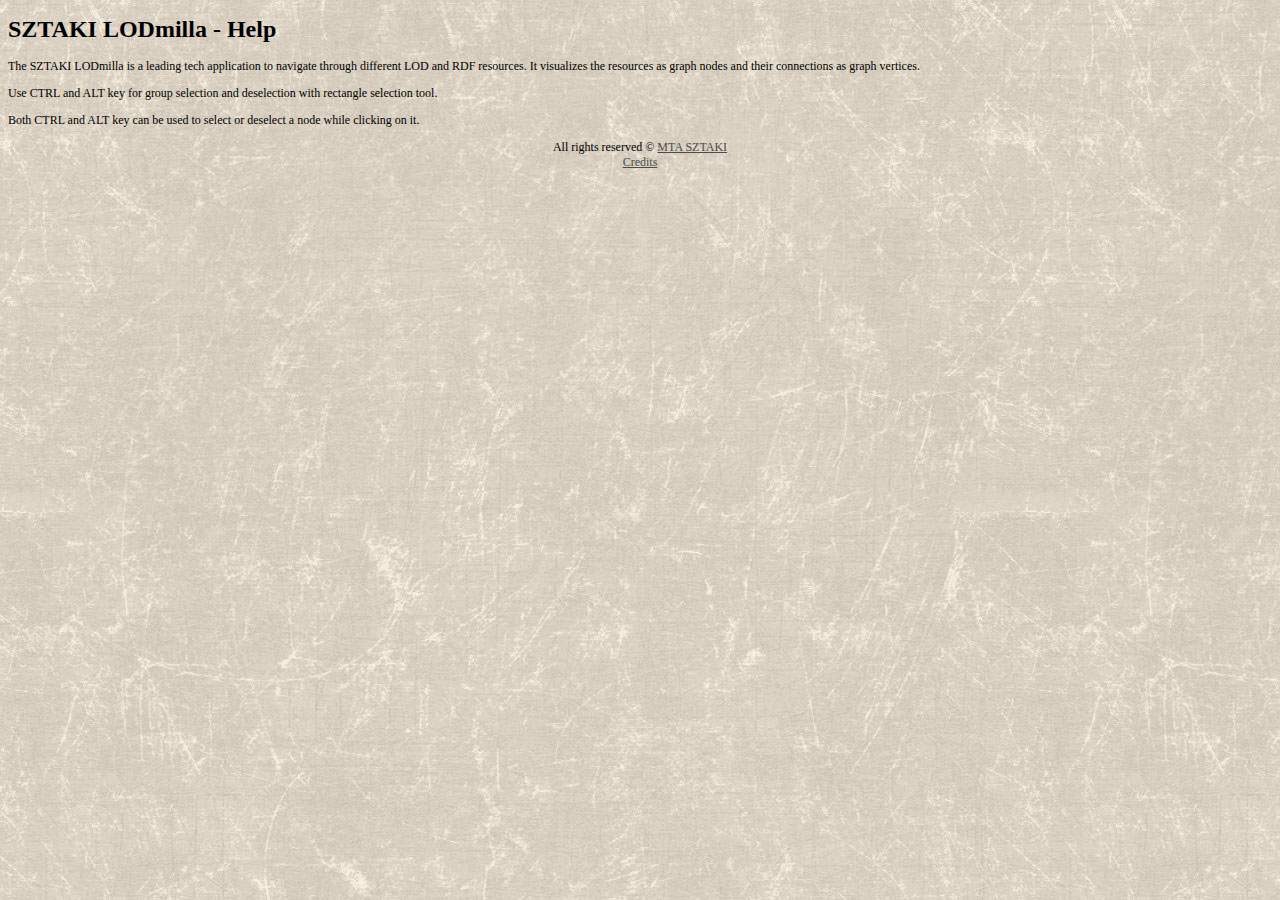
<file: help.html>
<!DOCTYPE html>
<html>
    <head>
        <title>SZTAKI LodMilla - Help</title>
        <meta http-equiv="Content-Type" content="text/html; charset=UTF-8">
        <link rel="stylesheet" href="css/jquery-ui.css" />
        <link rel="stylesheet" href="css/screen.css" />
        <style>
            body {
                background: url("img/tileable-metal-texture-1mod.jpg");
            }
        </style>
    </head>
    <body>
        <h1>SZTAKI LODmilla - Help</h1>
        <p>The SZTAKI LODmilla is a leading tech application to navigate through different LOD and RDF resources. It visualizes the resources as graph nodes and their connections as graph vertices.</p>
        <p>Use CTRL and ALT key for group selection and deselection with rectangle selection tool.</p>
        <p>Both CTRL and ALT key can be used to select or deselect a node while clicking on it.</p>

        <div id="footer" style="text-align: center">
            All rights reserved ©
            <a href="http://www.sztaki.hu">MTA SZTAKI</a>
            <br>
            <a id="creditsopen" href="#">Credits</a>
        </div>
    </body>
</html>
</file>
<file: css/screen.css>
body {
    font-size: 12px;
    background-image: url('../img/tileable-metal-texture-1mod.jpg');
}

.opacityItem {
    -ms-filter:"progid:DXImageTransform.Microsoft.Alpha(Opacity=90)";
    filter: alpha(opacity=90);
    -moz-opacity:0.9;
    -khtml-opacity: 0.9;
    opacity: 0.9;
}
    
.resourceNodeBox, .connectionBox{
    background-color:white;
    color:black;
    font-family:helvetica;
}

.resourceNodeBox {    
    padding:0.5em;     
    border:1px solid #346789; 
    padding-top:2em;
    padding-bottom:1.5em;
    position:absolute; 
    font-size:0.8em;
    border-radius:10px;

    width:95px; /*95,75*/
    height:75px;
    box-shadow: 3px 3px 3px #888888;
    
    /*display: inline-table;*/
}

.resourceNodeBox:hover {
    width: 95px;
    height: 75px;
    /*display: inline-table;*/
}


.resourceNodeBox .nodeImage{
    position: relative;
    width: 50;
    height: 50;
    /*position: absolute;*/
    /*bottom: 14px;*/
    /*left: 34px;*/

}
.resourceNodeBox .nodeImage img {
    align: center;
    position: relative;
    display: block;
    margin: 3px auto;

    width: auto;
    height: auto;
    max-height:42px;
}

/* Node types colors */

.resourceNodeBox{
    /*background-color: #fff6e7;*/
    background-color: #d0d0d0;
}
.resourceNodeBox.nodetype_person,
.resourceNodeBox.nodetype_agent {
    background-color: #e0f5d6;
}
.resourceNodeBox.nodetype_work {
    background-color: #feeacb;
}
.resourceNodeBox.nodetype_group {
    background-color: #e5ecf1;
}

/* opened (right box) node */

.resourceNodeBox.opened {
    /*background: url(../img/tileable-metal-texture-1_v2.png) 50% 50% repeat #A36200;*/
    background: #4c8db2;
    color: #fcfbf9;
}
.resourceNodeBox.opened a{
    color: #fcfbf9;
}
.resourceNodeBox.opened a:hover{
    color: #000;
}

.resourceNodeBox .progressbar .progress-label,
#remoteSearchPalette .progressbar .progress-label,
#findPathPalette .progressbar .progress-label{
    text-align: center;
}
#remoteSearchPalette .progressbar,
#findPathPalette .progressbar{    
    position: absolute;
    bottom: 11px;
    right: 10px;
    width: 74px;
}

.connectionBox.label {
    border:1px solid #346789; 
    padding:2px;
    width: auto;
    height: auto;
}
.connectionBox.label:hover {
    cursor: pointer;
}

#graph {
    width: 5000px;
    height: 5000px;
}

#addNewConnectionDialogForm form input[type="text"]{
    width: 98%;
}

.resourceNodeBox .node-button{
    display: block;
    position: absolute;
    width: 16px;
    height: 16px;
}

.resourceNodeBox .node-highlight {    
    left: 2px;
    top: 2px;
    background-image:url('../img/help-about-2-deactivated.png');
}
.resourceNodeBox .node-highlight:hover {
    cursor: pointer;
}
.resourceNodeBox .node-highlight.opened {  
    background-image:url('../img/help-about-2.png');
}

/*NO select text*/
.resourceNodeBox, #footer {  
    -webkit-touch-callout: none;
    -webkit-user-select: none;
    -khtml-user-select: none;
    -moz-user-select: none;
    -ms-user-select: none;
    user-select: none;
}


.resourceNodeBox .endpointLink{
    position: absolute;
    bottom: 2px;
    left: 4px;
    width: 65px;
    text-align: left;
}
.resourceNodeBox .resourceLabel{
    font-weight: bold;
    /*margin-top: 4px;*/
    font-size: 12px;
    max-height: 30px;
    overflow: hidden;
    text-align: center;
    width: 90%;
}

.resourceNodeBox .node-hide{
    right: 2px;
    top: 2px;
    background-image:url('../img/edit-hide.png');
}
.resourceNodeBox .node-hide:hover {
    cursor: pointer;
}
.resourceNodeBox .node-delete {
    right: 22px;
    bottom: 2px;
    background-image:url('../img/edit-delete.png');
}
.resourceNodeBox .node-delete:hover {
    cursor: pointer;
}

.resourceNodeBox .node-connection-source{
    width: 16px;
    height: 16px;
    background-image: url('../img/edit-add.png');
    cursor: pointer;
    bottom: 2px;
    position: absolute;
    right: 2px;
}

.resourceNodeBox .node-open span.resourceLinksNum,
.resourceNodeBox .node-open span.resourcePropertiesNum{
    position: relative;
    bottom: 3px;
}
.resourceNodeBox .node-open {
    position: absolute;
    top: 2px;
    overflow: hidden;
    font-size: 11px;
    text-align: center;
    width: auto;
    left: 19px;
    right: 19px;
}
.resourceNodeBox .node-open:hover {
    cursor: pointer;
}

#nodeOpenedContent {
    display: block;
}
#nodeOpenedContent .conncollapsetoggle{
    cursor: pointer;
}
#nodeOpenedContent ul li form{
    display: inline-block;
}
#nodeOpenedContent .inspectorBtn{
    cursor: pointer;
    margin-right: 5px;
}
#nodeOpenedContent .deleteConnectionBtn:hover,
#nodeOpenedContent .deletePropertyBtn:hover{
    background-color: red;
    color: #ffffff;
}
#nodeOpenedContent .conncollapsetoggle:hover,
#nodeOpenedContent .addNewConnectionBtn:hover,
#nodeOpenedContent .addConnectionBtn:hover,
#nodeOpenedContent .addNewPropertyBtn:hover,
#nodeOpenedContent .addPropertyBtn:hover{
    background-color: #4c8db2;
    color: #ffffff;
}

.buttonWrap{
    position: fixed;
}

/***** Palette box *****/
div#paletteBox div.paletteItem{
    padding: 10px;
    position: relative;
}
.no-close .ui-dialog-titlebar-close {
    display: none;
}
.ui-autocomplete-loading {
    background: white url('images/ui-anim_basic_16x16.gif') right center no-repeat;
}
.ui-autocomplete li{
    font-size: 0.7em;
}
#searchForm{
    font-size: 0.8em;
}
#paletteBox form select,
#paletteBox form .searchInput input{
    width: 100%;
}
div#addResourcePalette{
    display: block;
}
div#addResourcePalette form div.searchInput input{
    background-color: #fff;
}
div#addResourcePalette form div.searchInput.searchInputInactive input{
    background-color: #ccc;
}

div#searchPalette #searchDepth, div#searchPalette #searchForm{
    float: left;
    position: relative;
}
div#searchPalette .clearSearchButton,
div#addResourcePalette .addResourceClearButton,
div#findPathPalette .findPathButton,
div#remoteSearchPalette .remoteSearchButton{
    float: left;    
}

div#addNewResourcePalette form div.addNewResourceAddButton input{
    float: right;
}


div#searchPalette #searchDepthSlider, 
div#findPathPalette #findPathDepthSlider,
div#findPathPalette #findPathNodeNumSlider,
div#remoteSearchPalette #serachIINodeNumSlider,
div#remoteSearchPalette #searchIIPathDepthSlider,
div#searchConnectionPalette #searchConnectionPathDepthSlider,
div#searchConnectionPalette #serachConnectionNodeNumSlider{
/*    float: left;
    width: 50%;
    margin-bottom: 5px;
    margin-top: 5px;*/
}
div#searchPalette #searchForm{
    margin-top: 10px;
    width: 98%;
}
div#searchPalette #searchDepthValue,
div#findPathPalette #findPathDepthValue,
div#findPathPalette #findPathNodeNumValue,
div#remoteSearchPalette #serachIINodeNumValue,
div#remoteSearchPalette #searchIIPathDepthValue,
div#searchConnectionPalette #searchConnectionPathDepthSlider,
div#searchConnectionPalette #serachConnectionNodeNumSlider{
    /*float: right;*/
    margin-top: 3px;
    margin-bottom: 3px;
}
div#remoteSearchPalette .searchIIInput{
    float: left;
    display: block;
}

div#selectPalette form  {
    display: inherit;
}
div#selectPalette form select {
    width: 140px;
    display: inherit;
    margin: 0px 0px 0px 10px;
}

div#selectPalette .node-highlight-all {
    background-image:url('../img/help-about-2-deactivated.png');
    display: inline-block;
    width: 16px;
    height: 16px;
}
div#selectPalette .node-highlight-type-label {
    display: inline;
}
div#selectPalette .node-highlight-type-label form label{    
    display: inline;
}
div#selectPalette .node-highlight-all.opened {
    background-image:url('../img/help-about-2.png');
}
div#selectPalette .node-highlight-all.opened-half {
    background-image:url('../img/help-about-2-half.png');
}

label, input { display:block; }

ul.ui-autocomplete {
    z-index: 1100;
    max-height: 400px;
    width: 400px;
    overflow-y: auto;
    overflow-x: hidden;
}

a {
    color: #4C4C4C;
}
/*#nodeOpenedContentTabs a{*/
a:hover {
    color: #007bc2;
}


#footerWrapper {
    position: fixed;
    text-align: right;
}

#footerWrapper a {
    color: #3B97F9;
    text-decoration: underline;
}


#logowrap, #helpButton, #headerWrapper {
    position: fixed;
    display: block;
}

#headerWrapper {
    margin-left: 0px;
    margin-top: 0px;
    width: 200px;
    opacity: .75;
    background: #1e6995;   
}

#headerWrapper h1 {
    padding: 5px;
    margin: 0px;
    font-size: 20px;
    white-space: nowrap;
    line-height: 1.2em;
    /*color: #A36200;*/
    color: #ffaa3d;
    /*color: #65839A;*/
/*    opacity: 1;
    text-shadow: 0.1em 0.1em 0.05em #aaa;*/
    text-align: center;
}

#credits {
    text-align: center;
}
#credits img {
    margin-bottom: 10px;
}


/* jquery ui tweaks */
/* Misc visuals
----------------------------------*/

/* Corner radius */
.ui-corner-all,
.ui-corner-top,
.ui-corner-left,
.ui-corner-tl {
    border-top-left-radius: 5px;
}
.ui-corner-all,
.ui-corner-top,
.ui-corner-right,
.ui-corner-tr {
    border-top-right-radius: 5px;
}
.ui-corner-all,
.ui-corner-bottom,
.ui-corner-left,
.ui-corner-bl {
    border-bottom-left-radius: 5px;
}
.ui-corner-all,
.ui-corner-bottom,
.ui-corner-right,
.ui-corner-br {
    border-bottom-right-radius: 5px;
}


.ui-tabs-nav {
    border-bottom-left-radius: 0;
    border-bottom-right-radius: 0;
}

.ui-widget-content .ui-state-default, .ui-state-default, .ui-tabs-nav .ui-state-default {
    background: none;
    /*background-color: #FEEACB;*/
    background-color: #cfd0d2;
    /*border-color: #dcc8a9;*/
    border-color: #c8c8c8;
}

#logowrap {
    z-index: 201;
}

.buttonWrap {
    z-index: 200;
}

.buttonWrap button{
    background-color: #4C8DB2;
    color: #fff;
}
.buttonWrap button:hover{
    border-color: #FFAA3D;
    color: #000;
}

.ui-tabs-nav .ui-state-active {
    background-color: #fff;
}


/* Overlays */
.ui-widget-overlay {
    background: #444444;
    opacity: .3;
    filter: Alpha(Opacity=30);
}
.ui-widget-shadow {
    margin: 4px 0 0 4px;
    padding: 0px;
    /*background: #aaaaaa url(images/ui-bg_diagonals-small_0_aaaaaa_40x40.png) 50% 50% repeat;*/
    opacity: .3;
    filter: Alpha(Opacity=30);
    border-radius: 4px;
}

/*.ui-button-text-only .ui-button-text, .ui-widget-content .ui-state-default {
    padding: 0.2em 0.8em;
}*/

.ui-button {
    margin-top: 5px;
}

.ui-dialog .ui-dialog-titlebar {
    padding: 0.2em 0.8em;
}
h3.ui-accordion-header, .ui-widget-header {
    /*background: url(../img/tileable-metal-texture-1_v2.png) 50% 50% repeat #A36200;*/
    background: #4c8db2;
    color: white;
}

.ui-dialog .ui-dialog-content {
    padding: 0.5em 0 0.1em 0;
}

.ui-tabs .ui-tabs-nav li a {
    padding: 0.2em 0.8em;
}

.ui-tabs .ui-tabs-nav {
    padding: 0.2em 0.2em 0;
    margin: -1px;
}

.ui-state-default .ui-icon {
    background-image: url("images/ui-icons_454545_256x240.png");
}

.ui-accordion {
    margin-left: 2px;
}

.ui-accordion .ui-accordion-header {
    padding: 0.2em 0.2em 0.2em 2.2em;
}

.ui-widget-content {
    border-color: #dcc8a9;
}

.ui-button:hover {
    border-color: #007bc2;
    color: #000;
}

.ui-tabs {
    padding: 0;
}

.ui-widget-header {
    border-color: #dcc8a9;
}

.ui-tabs .ui-tabs-panel {
    padding: 0.5em;
    font-size: 80%;
}

/* Properties */

#nodeOpenedContentTabs .property-value-normal{
    color: #222;
}
#nodeOpenedContentTabs .property-value-normal img{
    width: 100%;
}
#nodeOpenedContentTabs .property-value-normal:hover{
    color: #af191a;
}
#nodeOpenedContentTabs .property-value-highlighted,
#nodeOpenedContentTabs .property-value-highlighted a{
    color: #af191a;
}

.highlighted{
    border-color: red;
    box-shadow: 0px 0px 5px 5px #FFFFBE;
}

#myedits-list .myedits-parent span{
    cursor: pointer;
}

.selection-box {
    position:    absolute;
    background: transparent;
    border:     1px dotted #000;
}
</file>
